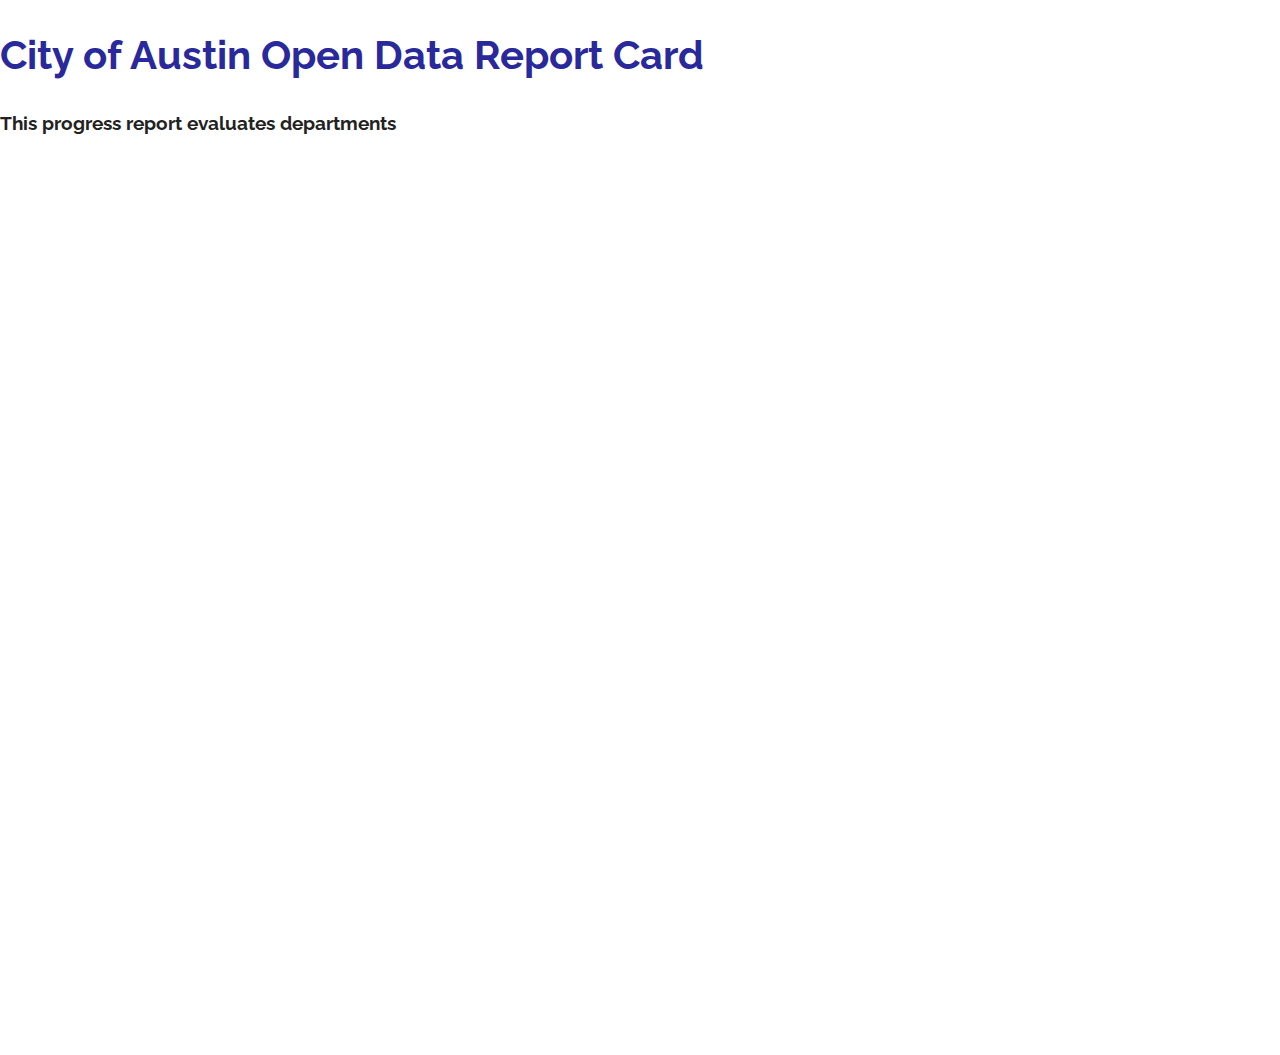
<file: index.html>
<!doctype html>
<html class="no-js" lang="">
    <head>
        <meta charset="utf-8">
        <meta http-equiv="x-ua-compatible" content="ie=edge">
        <title></title>
        <meta name="description" content="">
        <meta name="viewport" content="width=device-width, initial-scale=1">

        <link rel="apple-touch-icon" href="apple-touch-icon.png">
        <!-- Place favicon.ico in the root directory -->

        <link rel="stylesheet" href="css/normalize.css">
        <link rel="stylesheet" href="css/main.css">
        <link href='http://fonts.googleapis.com/css?family=Raleway:400,800' rel='stylesheet' type='text/css'>
        <script src="js/vendor/modernizr-2.8.3.min.js"></script>
    </head>
    <body>
        <!--[if lt IE 8]>
            <p class="browserupgrade">You are using an <strong>outdated</strong> browser. Please <a href="http://browsehappy.com/">upgrade your browser</a> to improve your experience.</p>
        <![endif]-->




        <!-- Add your site or application content here -->
        <h1 class="hero-text" id="thing">City of Austin Open Data Report Card</h1>
        <h3>This progress report evaluates
            <span class="dept-count"></span>
            departments
        </h3>

        <div class="container">
        </div>






        <script src="https://ajax.googleapis.com/ajax/libs/jquery/1.11.3/jquery.min.js"></script>
        <script>window.jQuery || document.write('<script src="js/vendor/jquery-1.11.3.min.js"><\/script>')</script>
        <script src="js/plugins.js"></script>
        <script src="js/main.js"></script>

        <!-- Google Analytics: change UA-XXXXX-X to be your site's ID. -->
        <script>
            (function(b,o,i,l,e,r){b.GoogleAnalyticsObject=l;b[l]||(b[l]=
            function(){(b[l].q=b[l].q||[]).push(arguments)});b[l].l=+new Date;
            e=o.createElement(i);r=o.getElementsByTagName(i)[0];
            e.src='https://www.google-analytics.com/analytics.js';
            r.parentNode.insertBefore(e,r)}(window,document,'script','ga'));
            ga('create','UA-XXXXX-X','auto');ga('send','pageview');
        </script>
    </body>
</html>
</file>
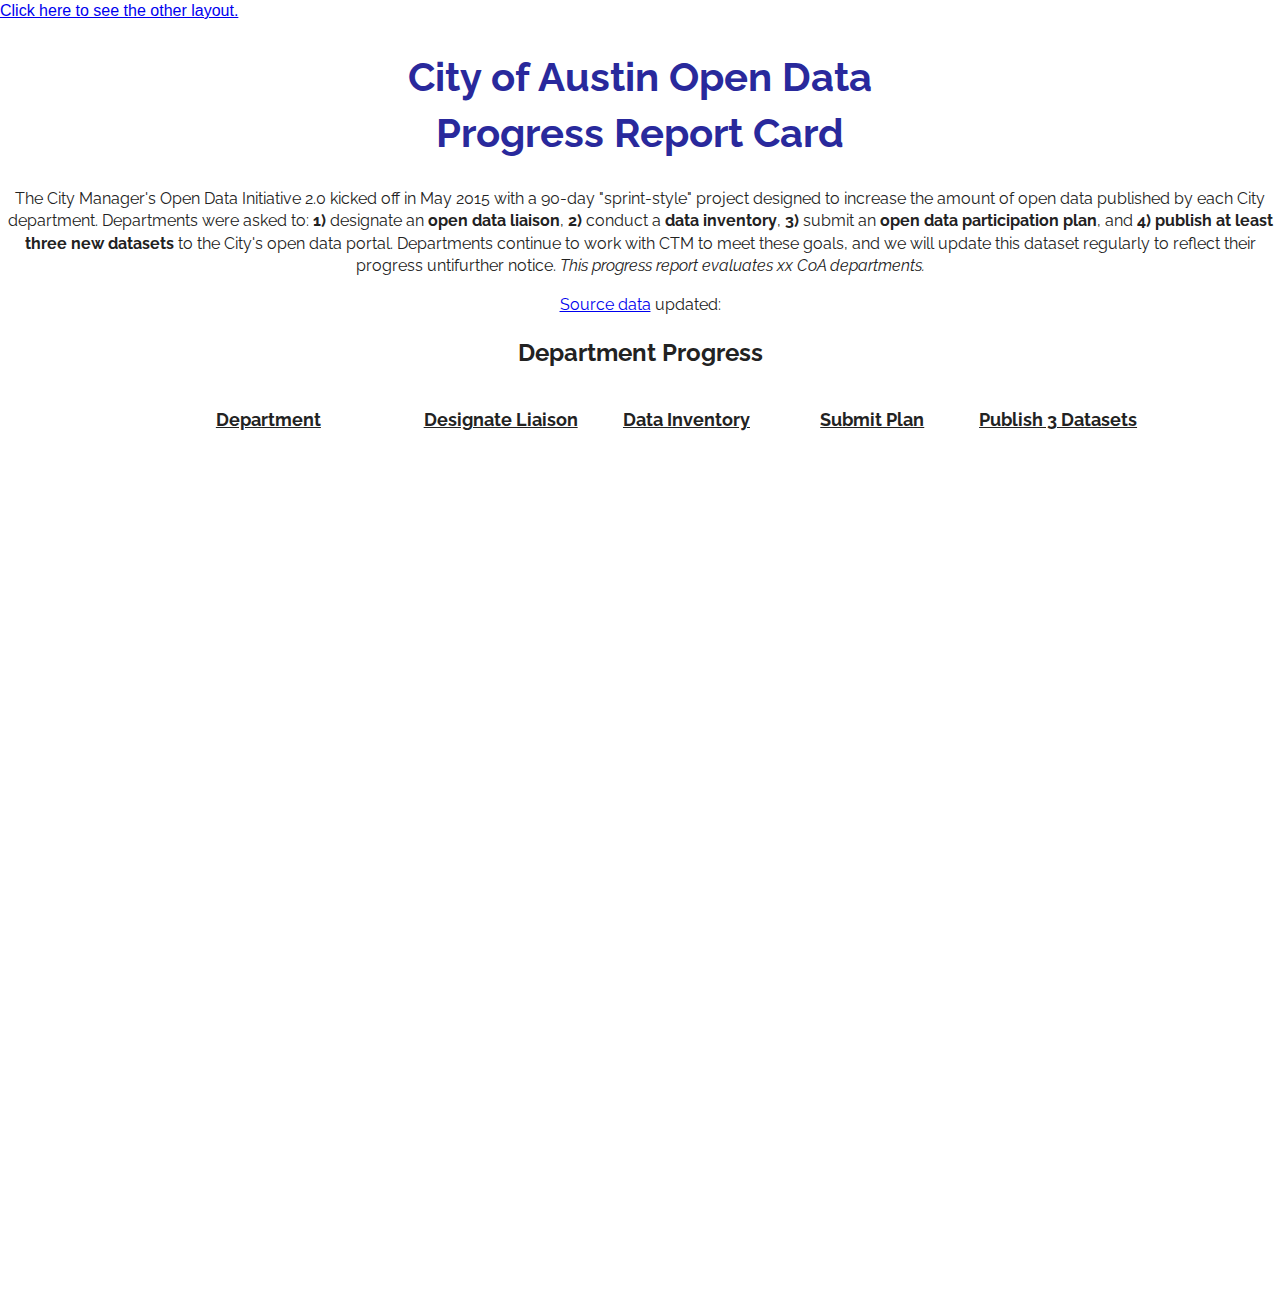
<file: alt-version.html>
<!doctype html>
<html class="no-js" lang="">
    <head>
        <meta charset="utf-8">
        <meta http-equiv="x-ua-compatible" content="ie=edge">
        <title></title>
        <meta name="description" content="">
        <meta name="viewport" content="width=device-width, initial-scale=1">

        <link rel="apple-touch-icon" href="apple-touch-icon.png">
        <!-- Place favicon.ico in the root directory -->

        <link rel="stylesheet" href="css/normalize.css">
        <link rel="stylesheet" href="css/main.css">
        <link rel="stylesheet" href="css/alt.css">

        <link href='http://fonts.googleapis.com/css?family=Raleway:400,800' rel='stylesheet' type='text/css'>
        <script src="js/vendor/modernizr-2.8.3.min.js"></script>
    </head>
    <body>
        <div class="tab">
            <a href="/open-data-progress-report/index.html">Click here to see the other layout.</a>
        </div>

        <div class="hero">
            <h1 class="hero-text">City of Austin Open Data<br>Progress Report Card</h1>
            <p class="description">The City Manager's Open Data Initiative 2.0 kicked off in May 2015 with a 90-day "sprint-style" project designed to increase the amount of open data published by each City department. Departments were asked to:
            <b>1)</b> designate an <b>open data liaison</b>,
            <b>2)</b> conduct a <b>data inventory</b>, 
            <b>3)</b> submit an <b>open data participation plan</b>, and
            <b>4)</b> <b>publish at least three new datasets</b> to the City's open data portal.
            Departments continue to work with CTM to meet these goals, and we will update this dataset regularly to reflect their progress untifurther notice. <i>This progress report evaluates <span class="dept-count">xx</span> CoA departments.</i>
            </p>

            <p><a href="https://data.austintexas.gov/resource/8qty-vat2">Source data</a> updated: <span class="updated-date"></span></p></i>

            <div class="symbols">
              <h2 class="symbols-title">Department Progress</h2>
              <div class="symbols-key">
                </div>
              </div>
            </div>

        </div>
        
        <div class="container">
            <div class="item grid-header">
                <div class="score-row">
                    <div class="first-column">
                        <p class="symbols-text">Department</p>
                    </div>
                    <div class="score">
                        <p class="symbols-text">Designate Liaison</p>
                    </div>
                    <div class="score">
                        <p class="symbols-text">Data Inventory</p>
                    </div>
                    <div class="score">
                        <p class="symbols-text">Submit Plan</p>
                    </div>
                    <div class="score">
                        <p class="symbols-text">Publish 3 Datasets</p>
                    </div>
                </div>
            </div>
        </div>


        <script src="https://ajax.googleapis.com/ajax/libs/jquery/1.11.3/jquery.min.js"></script>
        <script>window.jQuery || document.write('<script src="js/vendor/jquery-1.11.3.min.js"><\/script>')</script>
        <script src="js/svg.js"></script>
        <script src="js/alt.js"></script>

        <!-- Google Analytics: change UA-XXXXX-X to be your site's ID. -->
        <script>
            (function(b,o,i,l,e,r){b.GoogleAnalyticsObject=l;b[l]||(b[l]=
            function(){(b[l].q=b[l].q||[]).push(arguments)});b[l].l=+new Date;
            e=o.createElement(i);r=o.getElementsByTagName(i)[0];
            e.src='https://www.google-analytics.com/analytics.js';
            r.parentNode.insertBefore(e,r)}(window,document,'script','ga'));
            ga('create','UA-XXXXX-X','auto');ga('send','pageview');
        </script>
    </body>
</html>
</file>
<file: css/main.css>
/*! HTML5 Boilerplate v5.2.0 | MIT License | https://html5boilerplate.com/ */

/*
 * What follows is the result of much research on cross-browser styling.
 * Credit left inline and big thanks to Nicolas Gallagher, Jonathan Neal,
 * Kroc Camen, and the H5BP dev community and team.
 */

/* ==========================================================================
   Base styles: opinionated defaults
   ========================================================================== */

html {
    color: #222;
    font-size: 1em;
    line-height: 1.4;
}

/*
 * Remove text-shadow in selection highlight:
 * https://twitter.com/miketaylr/status/12228805301
 *
 * These selection rule sets have to be separate.
 * Customize the background color to match your design.
 */

::-moz-selection {
    background: #b3d4fc;
    text-shadow: none;
}

::selection {
    background: #b3d4fc;
    text-shadow: none;
}

/*
 * A better looking default horizontal rule
 */

hr {
    display: block;
    height: 1px;
    border: 0;
    border-top: 1px solid #ccc;
    margin: 1em 0;
    padding: 0;
}

/*
 * Remove the gap between audio, canvas, iframes,
 * images, videos and the bottom of their containers:
 * https://github.com/h5bp/html5-boilerplate/issues/440
 */

audio,
canvas,
iframe,
img,
svg,
video {
    vertical-align: middle;
}

/*
 * Remove default fieldset styles.
 */

fieldset {
    border: 0;
    margin: 0;
    padding: 0;
}

/*
 * Allow only vertical resizing of textareas.
 */

textarea {
    resize: vertical;
}

html {
  box-sizing: border-box;
}
*, *:before, *:after {
  box-sizing: inherit;
}

/* ==========================================================================
   Browser Upgrade Prompt
   ========================================================================== */

.browserupgrade {
    margin: 0.2em 0;
    background: #ccc;
    color: #000;
    padding: 0.2em 0;
}

/* ==========================================================================
   Author's custom styles
   ========================================================================== */

h1, h2, h3, p, span {
    font-family: 'Raleway', sans-serif;
}

.hero {
    text-align: center;
}

.hero-text {
    color: #29299c;
    font-size: 40px;
}

.container {
    /*border: 5px solid goldenrod;*/
    display: flex;
    flex-wrap: wrap;
    flex-direction: row;
    height: 100vh;
    width: 100vw;
}

.card {
    border: 1px solid black;
    width: 20%;
    text-align: center;
}

.dept-icon {
    height: 50px;
}

.metric-icon {
    height: 45px;
}

.dept-name {
    color: #3f3f51;
    text-align: center;
    margin: 0px;
    padding: 10px 20px;
    font-weight: bold;

}

.score-row {
    display: flex;
    height: 75px;
    padding: 7px;
    text-align: center;
}

.score {
    width: 25%;
}

.score .yellow {
    color: black;
}

.score-title {
    font-size: 12px;
}

.score-text {
    font-size: 10px;
    color: white;
}

.green {
    background: green;
}

.yellow {
    background: yellow;
}

.red {
    background: red;
}











/* ==========================================================================
   Helper classes
   ========================================================================== */

/*
 * Hide visually and from screen readers:
 */

.hidden {
    display: none !important;
}

/*
 * Hide only visually, but have it available for screen readers:
 * http://snook.ca/archives/html_and_css/hiding-content-for-accessibility
 */

.visuallyhidden {
    border: 0;
    clip: rect(0 0 0 0);
    height: 1px;
    margin: -1px;
    overflow: hidden;
    padding: 0;
    position: absolute;
    width: 1px;
}

/*
 * Extends the .visuallyhidden class to allow the element
 * to be focusable when navigated to via the keyboard:
 * https://www.drupal.org/node/897638
 */

.visuallyhidden.focusable:active,
.visuallyhidden.focusable:focus {
    clip: auto;
    height: auto;
    margin: 0;
    overflow: visible;
    position: static;
    width: auto;
}

/*
 * Hide visually and from screen readers, but maintain layout
 */

.invisible {
    visibility: hidden;
}

/*
 * Clearfix: contain floats
 *
 * For modern browsers
 * 1. The space content is one way to avoid an Opera bug when the
 *    `contenteditable` attribute is included anywhere else in the document.
 *    Otherwise it causes space to appear at the top and bottom of elements
 *    that receive the `clearfix` class.
 * 2. The use of `table` rather than `block` is only necessary if using
 *    `:before` to contain the top-margins of child elements.
 */

.clearfix:before,
.clearfix:after {
    content: " "; /* 1 */
    display: table; /* 2 */
}

.clearfix:after {
    clear: both;
}

/* ==========================================================================
   EXAMPLE Media Queries for Responsive Design.
   These examples override the primary ('mobile first') styles.
   Modify as content requires.
   ========================================================================== */

@media only screen and (min-width: 35em) {
    /* Style adjustments for viewports that meet the condition */
}

@media print,
       (-webkit-min-device-pixel-ratio: 1.25),
       (min-resolution: 1.25dppx),
       (min-resolution: 120dpi) {
    /* Style adjustments for high resolution devices */
}

/* ==========================================================================
   Print styles.
   Inlined to avoid the additional HTTP request:
   http://www.phpied.com/delay-loading-your-print-css/
   ========================================================================== */

@media print {
    *,
    *:before,
    *:after {
        background: transparent !important;
        color: #000 !important; /* Black prints faster:
                                   http://www.sanbeiji.com/archives/953 */
        box-shadow: none !important;
        text-shadow: none !important;
    }

    a,
    a:visited {
        text-decoration: underline;
    }

    a[href]:after {
        content: " (" attr(href) ")";
    }

    abbr[title]:after {
        content: " (" attr(title) ")";
    }

    /*
     * Don't show links that are fragment identifiers,
     * or use the `javascript:` pseudo protocol
     */

    a[href^="#"]:after,
    a[href^="javascript:"]:after {
        content: "";
    }

    pre,
    blockquote {
        border: 1px solid #999;
        page-break-inside: avoid;
    }

    /*
     * Printing Tables:
     * http://css-discuss.incutio.com/wiki/Printing_Tables
     */

    thead {
        display: table-header-group;
    }

    tr,
    img {
        page-break-inside: avoid;
    }

    img {
        max-width: 100% !important;
    }

    p,
    h2,
    h3 {
        orphans: 3;
        widows: 3;
    }

    h2,
    h3 {
        page-break-after: avoid;
    }
}
</file>
<file: css/alt.css>
.container {
    display: flex;
    flex-wrap: nowrap;
    flex-direction: column;
    /*height: 100vh;*/
    width: 100vw;
    padding: 0 10%;
}

.grid-header {
    font-weight: bold;
    font-size: 1.1em;
    margin-bottom: 5px;
    text-decoration: underline;
}

.item {
	width: 100%;
}

.score-row {
	height: auto !important;
	padding: 1px;
}

.first-column {
	width: 30%;
}

.score {
	width: 20%;
	display: flex;
	align-items: center;
	justify-content: center;
	flex-wrap: wrap;
	flex-direction: column;
}

@media only screen and (max-width : 867px) {
	.container {
		padding: 0;
	}
	.first-column {
		width: 40%;
	}
	.score {
		width: 15%;
	}
}

@media only screen and (max-width : 525px) {
	.grid-header {
	    font-weight: bold;
	    font-size: .8em;
	    margin-bottom: 5px;
	    text-decoration: underline;
	}
}
</file>
